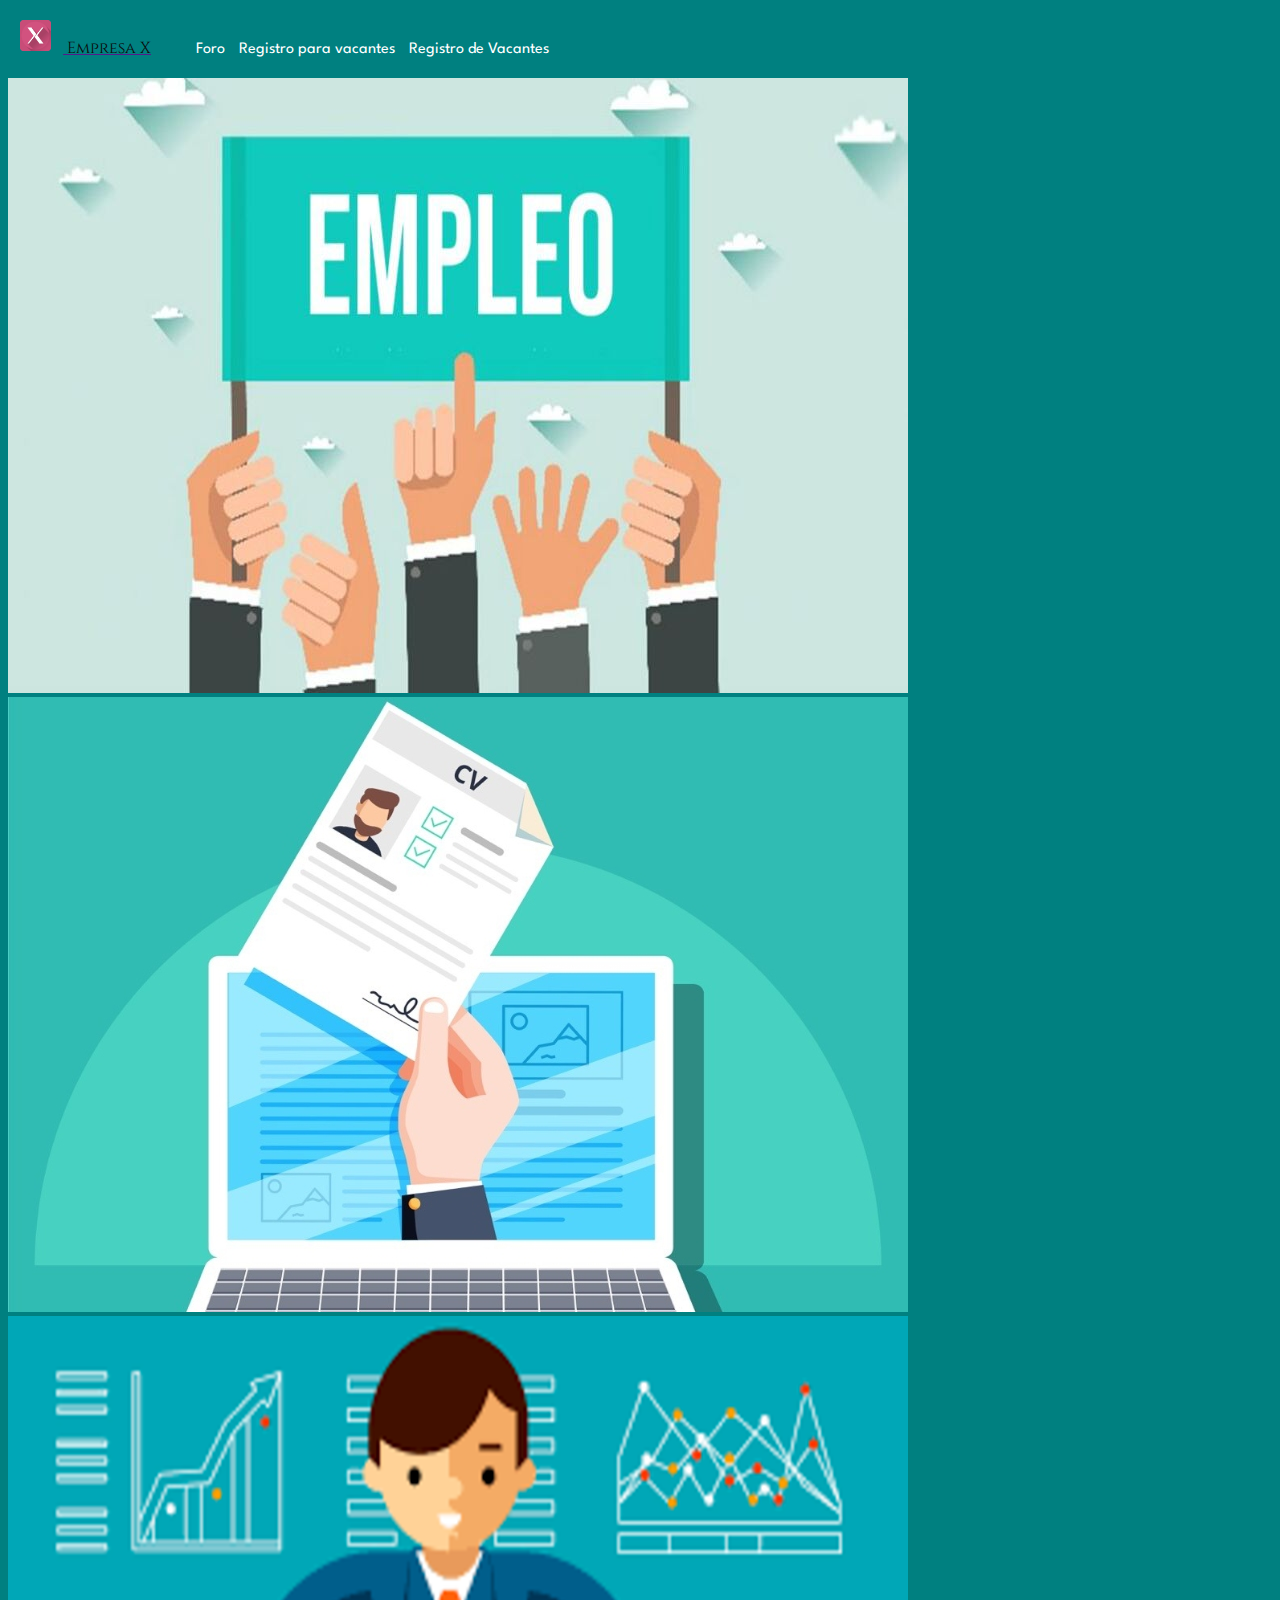
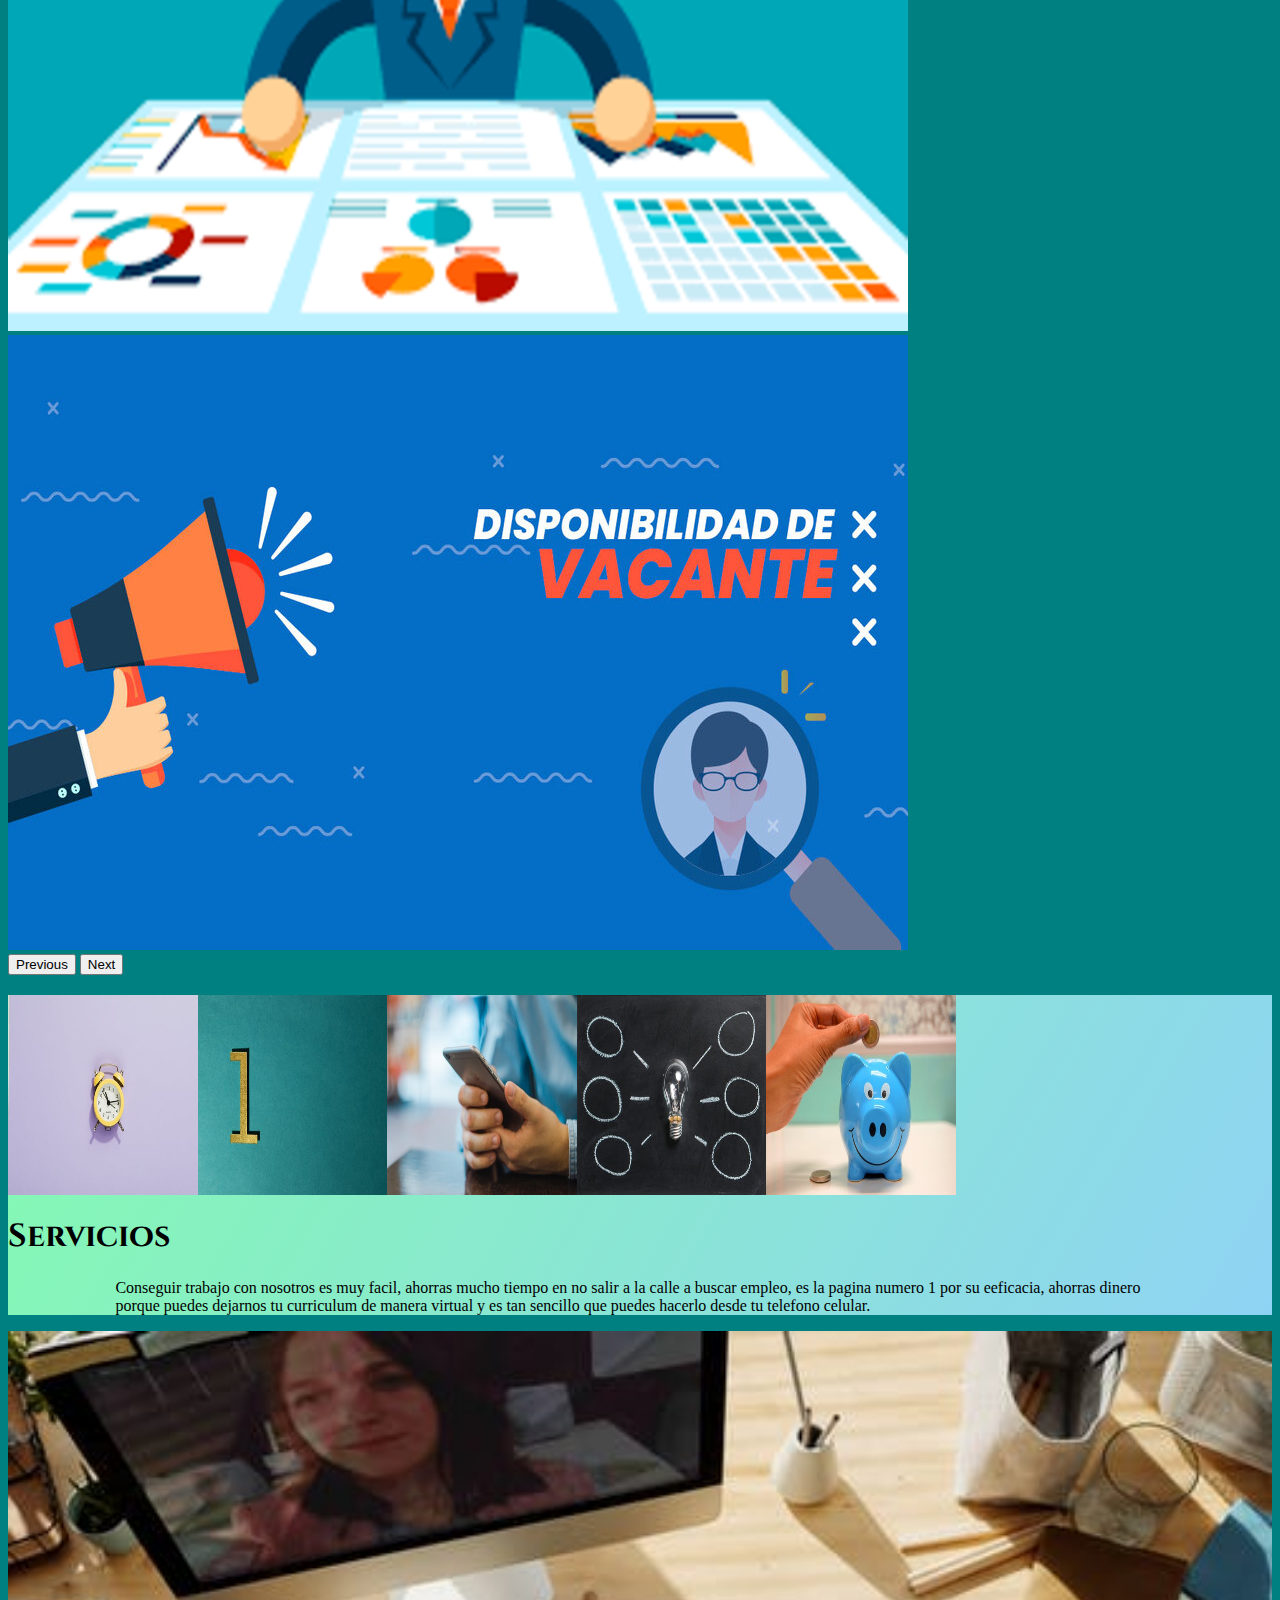
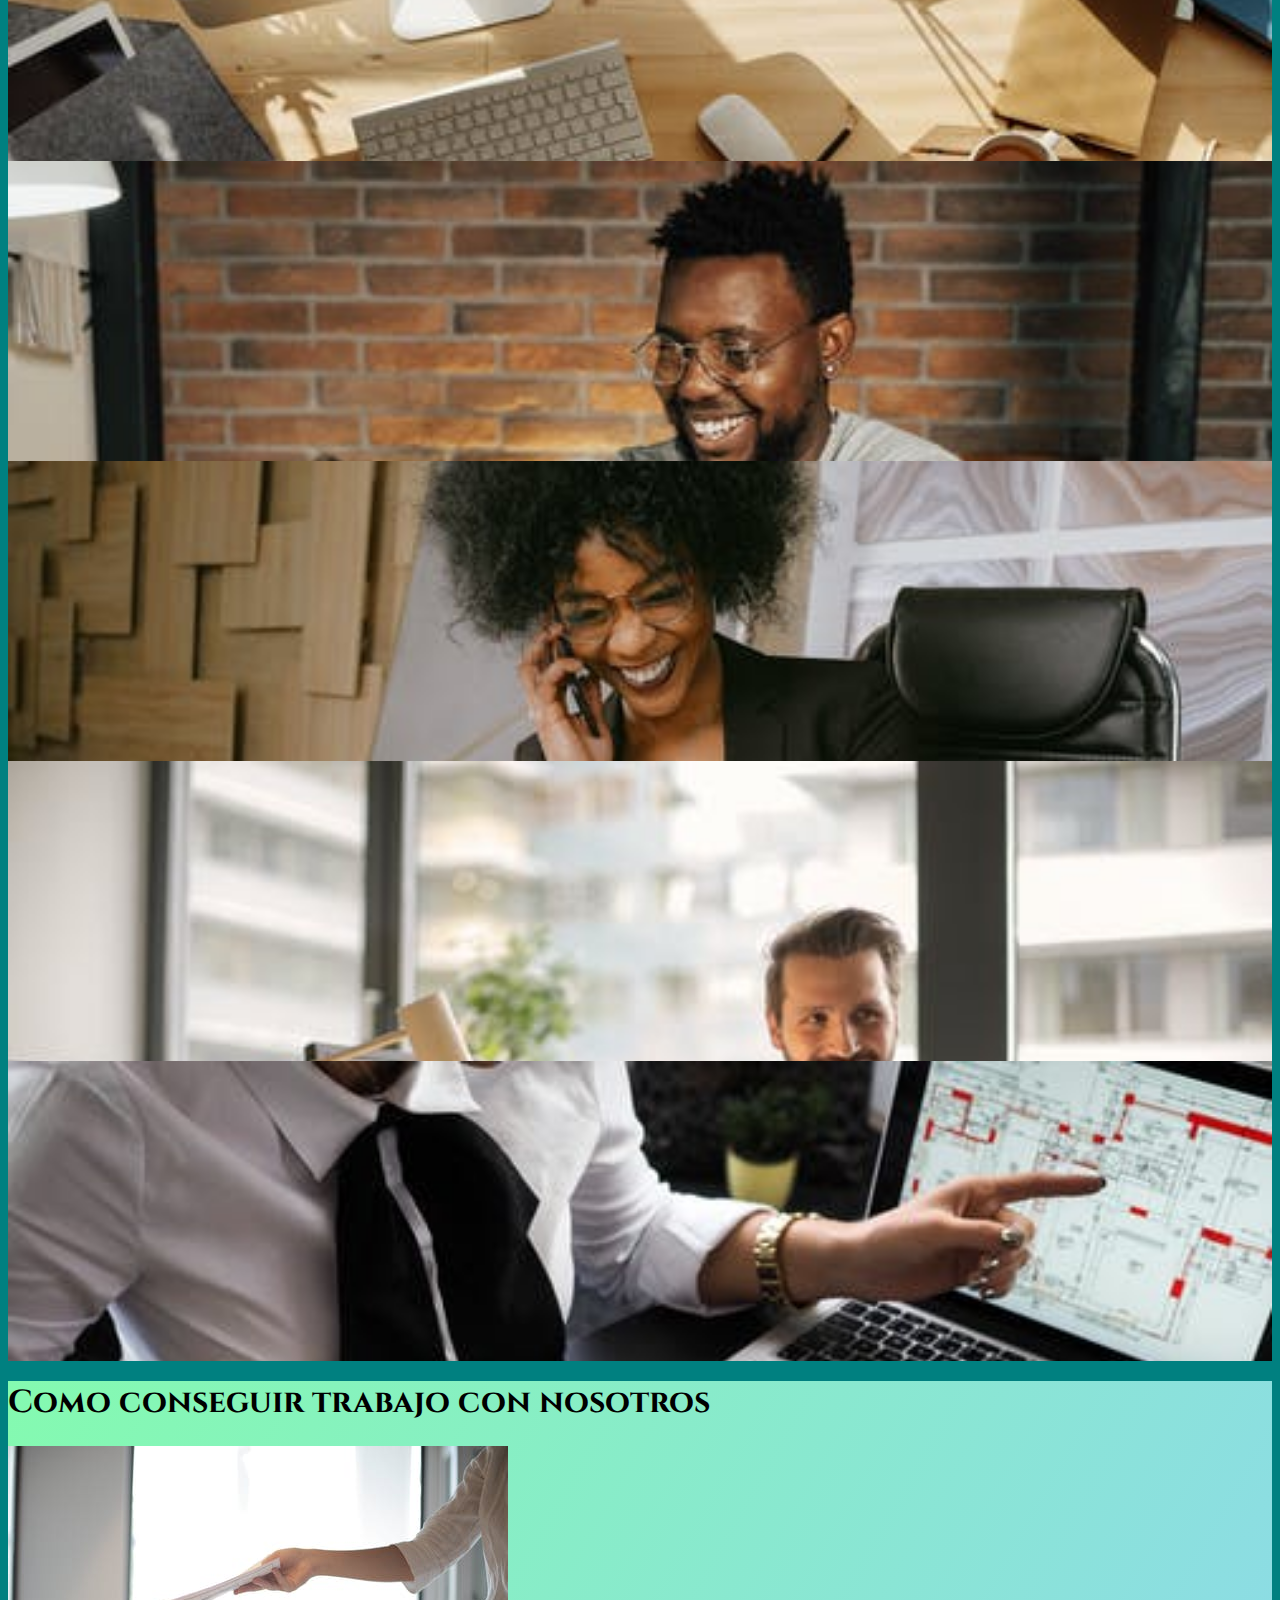
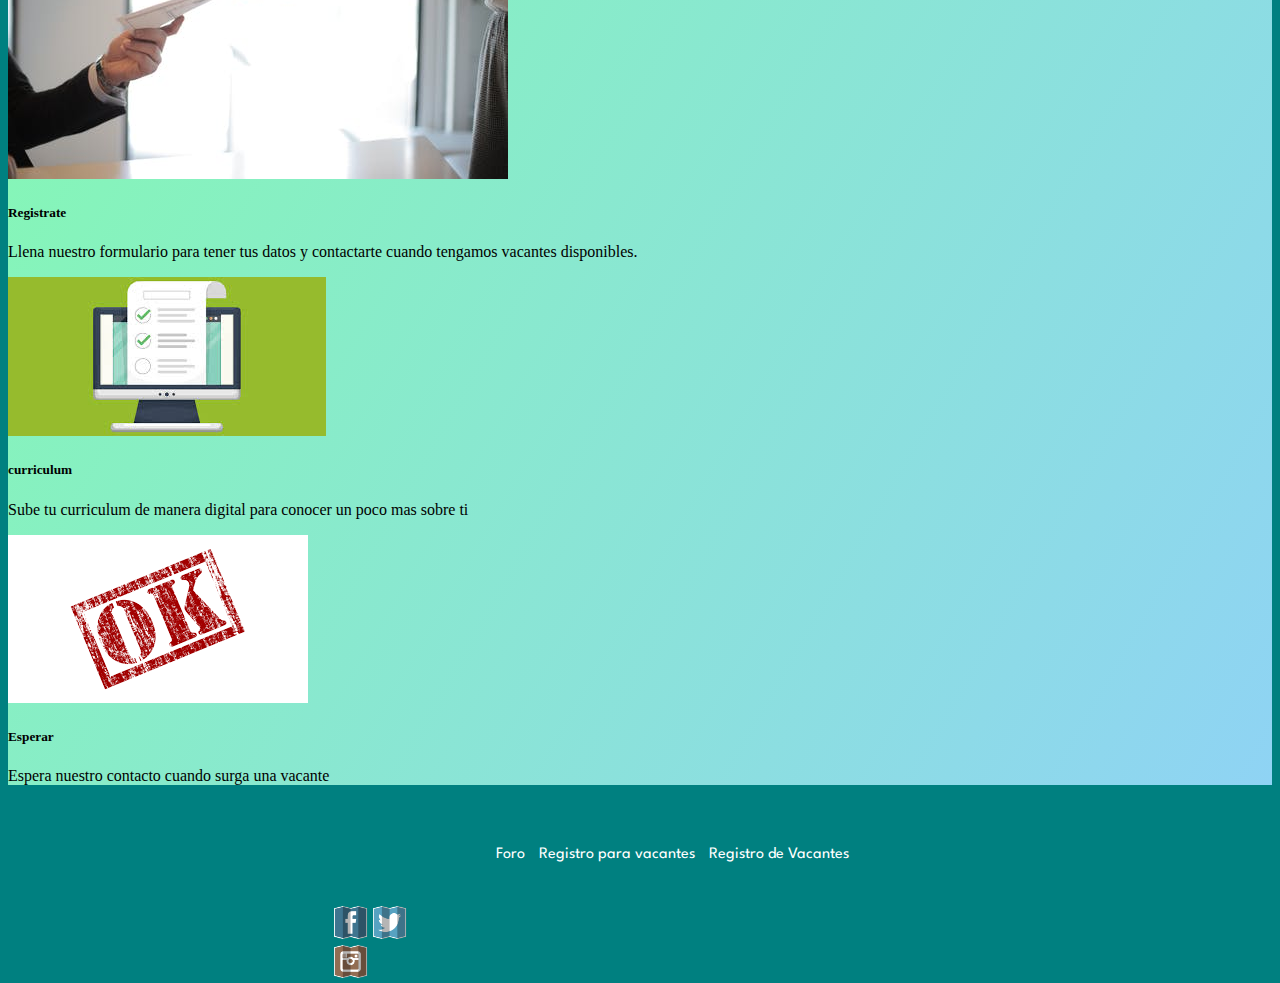
<file: index.html>
<!DOCTYPE html>
<html lang="en">
<head>
    <meta charset="UTF-8">
    <meta http-equiv="X-UA-Compatible" content="IE=edge">
    <meta name="viewport" content="width=device-width,initial-scale=1.0">
    <meta name="description" content="Vacantes">
    <meta name="autor" content="Empresa X">
    <meta name="keywords" content="Empresa X vacantes"> <!-- SEO -->
    <link rel="stylesheet" href="css/style.css">
    <!--bootstrap-->
    <link href="https://cdn.jsdelivr.net/npm/bootstrap@5.0.1/dist/css/bootstrap.min.css" rel="stylesheet" integrity="sha384-+0n0xVW2eSR5OomGNYDnhzAbDsOXxcvSN1TPprVMTNDbiYZCxYbOOl7+AMvyTG2x" crossorigin="anonymous">
    <script src="https://cdn.jsdelivr.net/npm/bootstrap@5.0.1/dist/js/bootstrap.bundle.min.js" integrity="sha384-gtEjrD/SeCtmISkJkNUaaKMoLD0//ElJ19smozuHV6z3Iehds+3Ulb9Bn9Plx0x4" crossorigin="anonymous"></script>
    <link href="image/xlogo.png" rel="icon" sizes="50x50">
    <link rel="preconnect" href="https://fonts.gstatic.com">
    <link href="https://fonts.googleapis.com/css2?family=Cinzel:wght@500&family=Spartan&display=swap" rel="stylesheet">
    <title>Empresa X</title>
</head>
<body id="body">
 <!--menu-->
<div class="div1">
<nav id="navmenu">
  <a id="logom" href="" class="navbar-brand col">
    <img src="image/xlogo.png" alt="X" id="imgLogo">
    <span id="menux" style="color: #0a0a0a;">Empresa X</span>
  </a>
<header>
  <nav id="menu" class="text-center">	
    <ul>
      <li><a style="text-decoration:none" class="om" href="https://www.facebook.com/105346091770110/posts/105347538436632/">Foro</a></li>
      <li><a style="text-decoration:none" class="om" href="formulario.html">Registro para vacantes</a></li>
      <li><a style="text-decoration:none" class="om" href="formulariov.html">Registro de Vacantes</a></li>
    </ul>
  </nav>		
</header>
</nav>
    <!--slider--> 
    <div id="carouselExampleInterval" class="carousel slide" data-bs-ride="carousel">
        <div class="carousel-inner">
          <div class="carousel-item active" data-bs-interval="10000">
            <img src="image/s1.jpg" class="d-block w-100" alt="Vacantes">
          </div>
          <div class="carousel-item" data-bs-interval="2000">
            <img src="image/s2.jpg" class="d-block w-100" alt="Vacantes">
          </div>
          <div class="carousel-item">
            <img src="image/s3.png" class="d-block w-100" alt="Vacantes">
          </div>
          <div class="carousel-item">
            <img src="image/s4.jpg" class="d-block w-100" alt="Vacantes">
          </div>
        </div>
        <button class="carousel-control-prev" type="button" data-bs-target="#carouselExampleInterval" data-bs-slide="prev">
          <span class="carousel-control-prev-icon" aria-hidden="true"></span>
          <span class="visually-hidden">Previous</span>
        </button>
        <button class="carousel-control-next" type="button" data-bs-target="#carouselExampleInterval" data-bs-slide="next">
          <span class="carousel-control-next-icon" aria-hidden="true"></span>
          <span class="visually-hidden">Next</span>
        </button>
      </div>  
</div>      
  <!--descripcion de servicios--> 
  <article id="aservicios">
    <div id="imagenes-servicios">
      <img class="imagen-servicio col-md-2 mx-auto d-block imgs1" src="image/se1.jpeg" alt="Servicio 1">
      <img class="imagen-servicio col-md-2 mx-auto d-block imgs1" src="image/se2.jpeg" alt="Servicio 2">
      <img class="imagen-servicio col-md-2 mx-auto d-block imgs1" src="image/se3.jpg" alt="Servicio 3">
      <img class="imagen-servicio col-md-2 mx-auto d-block imgs1" src="image/se4.jpeg" alt="Servicio 4">
      <img class="imagen-servicio col-md-2 mx-auto d-block imgs1" src="image/se5.jpeg" alt="Servicio 5">
    </div>
    <section>
      <h1 class="text-center" id="h1servicios">Servicios</h1>
      <p id="pservicios" class="text-center">Conseguir trabajo con nosotros es muy facil, ahorras mucho tiempo en no salir a la calle a buscar empleo, es la pagina numero
        1 por su eeficacia, ahorras dinero porque puedes dejarnos tu curriculum de manera virtual y es tan sencillo que puedes
        hacerlo desde tu telefono celular.
      </p>
    </section>
  </article>
  <!--imagenes-->
  <div class="container-fluid">
    <div class="row">
      <div class="col-6 imgs" id="imgt1"></div>
      <div class="col-6">
          <div class="row">
            <div class="col-6 imgs" id="imgt2"></div>
            <div class="col-6 imgs" id="imgt3"></div>
          </div>
          <div class="row">
            <div class="col-6 imgs" id="imgt4"></div>
            <div class="col-6 imgs" id="imgt5"></div>
          </div>  
      </div>
    </div>
</div>
  <!--conseguir trabajo--> 
  <article id="aservicios">
    <section>
      <h1 class="text-center" id="h1servicios">Como conseguir trabajo con nosotros</h1>
    </section>
    <!--tarjetas (1)-->
    <article id="articulos" class="container">
      <section class="row">
          <section class="col-md-12 text-center">
              <h1 class="header-h"></h1>
          </section>
      </section>
      <section class="row justify-content-around">
          <section class="card col-md-3 shadow ">
              <img src="image/c1.jpeg" alt="Retoño" class="card-img-top">
              <section class="card-body">
                  <h5 class="card-title">Registrate</h5>
                  <p class="card-text tarjeta-texto">Llena nuestro formulario para tener 
                    tus datos y contactarte cuando tengamos vacantes disponibles.
                  </p>
              </section>
          </section>
          <!--tarjeta 2-->
          <section class="card col-md-3 shadow ">
              <img src="image/c2.jpg" alt="Retoño" class="card-img-top">
              <section class="card-body">
                  <h5 class="card-title">curriculum</h5>
                  <p class="card-text tarjeta-texto">Sube tu curriculum de manera digital 
                    para conocer un poco mas sobre ti
                  </p>
              </section>
          </section>
          <!--tarjeta 3-->
          <section class="card col-md-3 shadow ">
              <img src="image/c3.png" alt="Retoño" class="card-img-top">
              <section class="card-body">
                  <h5 class="card-title">Esperar</h5>
                  <p class="card-text tarjeta-texto">Espera nuestro contacto cuando surga una vacante</p>
              </section>
          </section>
      </section>
  </article>
  </article>
 <!--menu-->
 <div class="container-fluid">
  <div class="row">
    <div class="menu2 col-12">
      <nav id="navmenu2">
            <nav id="menu" class="text-center">	
              <ul>
                <li><a style="text-decoration:none" class="om" href="https://www.facebook.com/105346091770110/posts/105347538436632/">Foro</a></li>
                <li><a style="text-decoration:none" class="om" href="formulario.html">Registro para vacantes</a></li>
                <li><a style="text-decoration:none" class="om" href="formulariov.html">Registro de Vacantes</a></li>
              </ul>
            </nav>
      </nav>      
    </div>
    <div class="redes2 col-redes bg-success">
      <footer class="container-fluid" id="pie">
          <section class="row text-center">
              <nav class=" rs col-md-8 align-self-center justify-content-center">
                  <a href="https://es-la.facebook.com/">
                      <img src="image/Facebook-icon.png" alt="Facebook" class="imgSocial"></a>
                  <a href="https://twitter.com/?lang=es">
                      <img src="image/Twitter-icon.png" alt="twitter" class="imgSocial"></a>
                  <a href="https://www.instagram.com/?hl=es-la">
                      <img src="image/Instagram-icon.png" alt="instagram" class="imgSocial"></a>
              </nav>
          </section>
        </footer>	
    </div>
  </div>
</div> 
<!-- Start of  Zendesk Widget script -->
<script id="ze-snippet" src="https://static.zdassets.com/ekr/snippet.js?key=72e50641-d2a3-40f1-964c-8e72661f374c"> </script>
<!-- End of  Zendesk Widget script -->
</body>
</html>
</file>
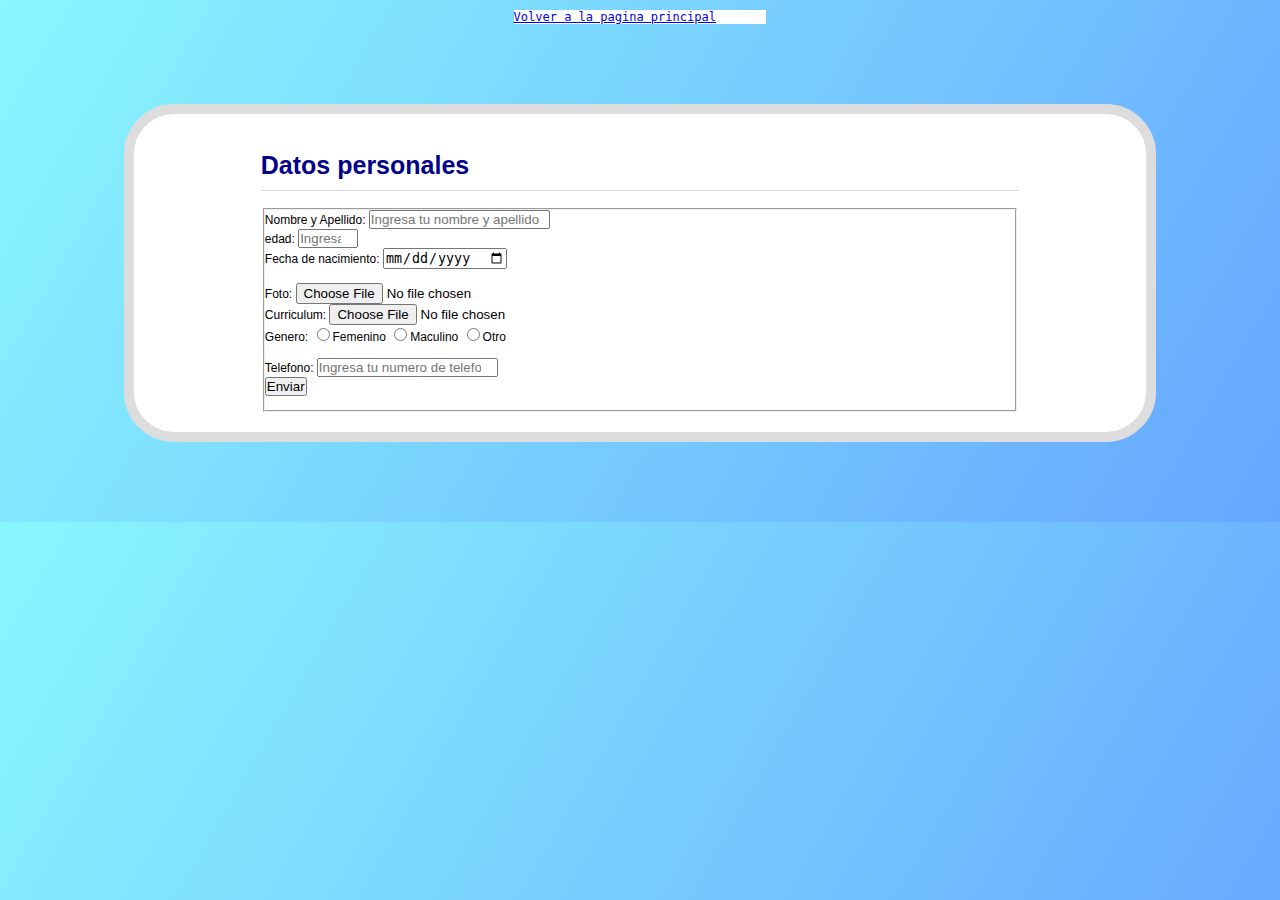
<file: formulario.html>
<!DOCTYPE html>
<html lang="en">
<head>
    <meta charset="UTF-8">
    <meta http-equiv="X-UA-Compatible" content="IE=edge">
    <meta name="viewport" content="width=device-width, initial-scale=1.0">
    <link href="https://cdn.jsdelivr.net/npm/bootstrap@5.0.1/dist/css/bootstrap.min.css" rel="stylesheet" integrity="sha384-+0n0xVW2eSR5OomGNYDnhzAbDsOXxcvSN1TPprVMTNDbiYZCxYbOOl7+AMvyTG2x" crossorigin="anonymous">
    <script src="https://cdn.jsdelivr.net/npm/bootstrap@5.0.1/dist/js/bootstrap.bundle.min.js" integrity="sha384-gtEjrD/SeCtmISkJkNUaaKMoLD0//ElJ19smozuHV6z3Iehds+3Ulb9Bn9Plx0x4" crossorigin="anonymous"></script>
    <link rel="stylesheet" href="css/styleformulario.css">
    <link href="image/xlogo.png" rel="icon" sizes="50x50">
    <title>Registro Empresa X</title>
</head>
<body>
    <nav id="pp" class="col-3 text-center">
        <a href="index.html">Volver a la pagina principal</a>
    </nav>
<article id="contenido">
  <h1>Datos personales</h1>
  <form action="" method=""><!--action> especificar un archivo destino method> metodo de envio post/get-->
      <fieldset>
          <label for="nombreApellido">Nombre y Apellido:</label>
          <input type="text" name="nombreApellido" placeholder="Ingresa tu nombre y apellido">
          <br>
        <label for="edad">edad: </label>
       <input type="number" name="edad" placeholder="Ingresa tu edad" min="0" max="110">
       <br> 
       <label for="FechaNac" id="fn">Fecha de nacimiento:</label>
       <input type="date" name="FechaNac">
       <br> 
       <br> 
       <label for="foto" id="foto">Foto:</label>
       <input type="file" name="foto">
       <br>
       <label for="archivo" id="curriculum">Curriculum:</label>
       <input type="file" name="foto">
       <br> 
       <label for="gen" id="genero">Genero:</label>
       <input type="radio" name="gen">Femenino
       <input type="radio" name="gen">Maculino
       <input type="radio" name="gen">Otro
       <br>
       <br>
       <label for="telefono">Telefono:</label>
       <input type="number" name="nombreApellido" placeholder="Ingresa tu numero de telefono">
       <br>
       <div class="form-row text-center justify-content-center">
        <button type="submit" class="btn btn-secondary">Enviar</button>
    </div> <br>
      </fieldset>
  </form>
  
</article>    
</body>
</html>
</file>
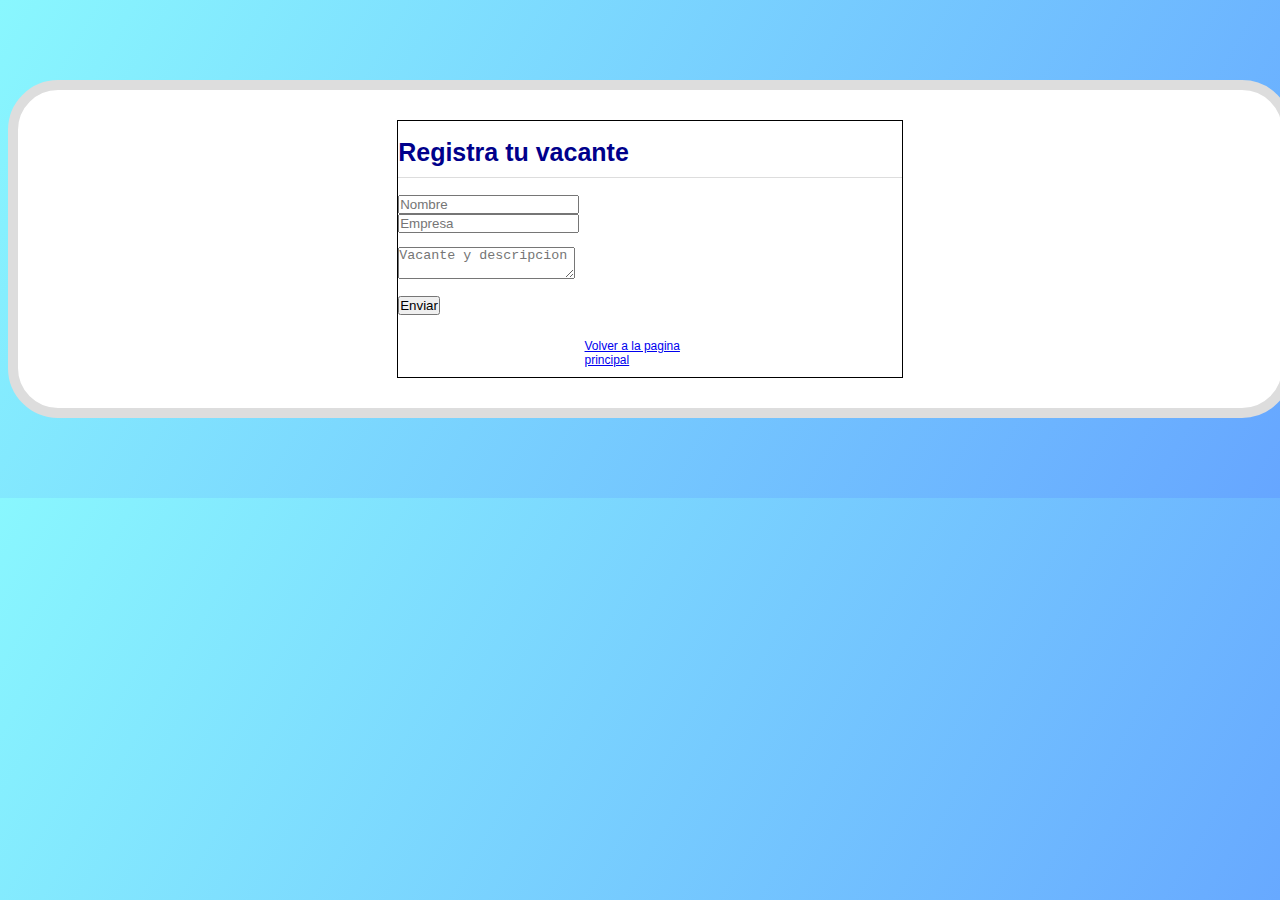
<file: formulariov.html>
<!DOCTYPE html>
<html lang="en">
<head>
    <meta charset="UTF-8">
    <meta http-equiv="X-UA-Compatible" content="IE=edge">
    <meta name="viewport" content="width=device-width, initial-scale=1.0">
    <link href="https://cdn.jsdelivr.net/npm/bootstrap@5.0.1/dist/css/bootstrap.min.css" rel="stylesheet" integrity="sha384-+0n0xVW2eSR5OomGNYDnhzAbDsOXxcvSN1TPprVMTNDbiYZCxYbOOl7+AMvyTG2x" crossorigin="anonymous">
    <script src="https://cdn.jsdelivr.net/npm/bootstrap@5.0.1/dist/js/bootstrap.bundle.min.js" integrity="sha384-gtEjrD/SeCtmISkJkNUaaKMoLD0//ElJ19smozuHV6z3Iehds+3Ulb9Bn9Plx0x4" crossorigin="anonymous"></script>
    <link rel="stylesheet" href="css/styleformulariov.css">
    <link href="image/xlogo.png" rel="icon" sizes="50x50">
    <title>Registro Vacantes</title>
</head>
<body >
    <article id="contenido">
        <section class="col-md-6" id="sec">
            <h1 class="header-h text-center">Registra tu vacante</h1>
            <form action="" method="" id="contactoForm">
                <div class="form-group row">
                    <div class="col-md-5">
                        <input type="text" class="form-control" placeholder="Nombre" required>
                    </div>
                    <div class="col">
                        <input type="email" class="form-control" placeholder="Empresa" required>
                    </div>
                </div> <br>
                <div class="form-row">
                    <textarea class="form-control" placeholder="Vacante y descripcion" required></textarea>
                </div> <br>
                <div class="form-row text-center justify-content-center">
                    <button type="submit" class="btn btn-secondary">Enviar</button>
                </div> <br>
            </form>
            <nav id="pp" class="col-3 text-center">
                <a href="index.html">Volver a la pagina principal</a>
            </nav> 
    </article> 
</body>
</html>
</file>
<file: css/style.css>
.div1{
    display: none;
}
#navmenu{
    display: flex;
    background-color: teal;
}
#navmenu2{
    display: block;
    display: flex;
    background-color: teal;
    padding: 12px;
    width: 100%;
}
#menux{
    font-family: 'Cinzel', serif;
    margin-top: 10px;
}
#logom{
    text-align: left;
    margin-top: 10px;
}
#logom2{
    text-align: right;
    margin-top: 10px;
}
#imgLogo{
    margin: 0 10px;
    height: 35px;
    width: 35px;
}
#menu{
    width: 100%;
}
#menu li{
	padding: 5px;
	display: inline-block;
    margin-top: 10px;
}
.om{
    color: white;
    font-family: 'Spartan', sans-serif;
}
#aservicios{
    background-image: linear-gradient(120deg, #84fab0 0%, #8fd3f4 100%);
}
#h1servicios{
    margin-top: 20px;
}
.imagen-servicio{
    height: 200px;
    width: 15%;
}
#imagenes-servicios{
    display: flex;
    margin-top: 20px;
}
h1{
    font-family: 'Cinzel', serif;
}
#pservicios{
    margin-top: 20px;
    margin-left: 8.5%;
    margin-right: 8.5%;
}
#imgt1{
    background: url(../image/t1.jpeg) no-repeat center top;
    background-size: cover; /*cover(cubre todo 100%ancho) contain(respecto al alto) auto, 100px (ancho) 200px (alto),*/
    min-height: 430px;
}
#imgt2{
    background: url(../image/t2.jpeg) no-repeat center top;
    background-size: cover; /*cover(cubre todo 100%ancho) contain(respecto al alto) auto, 100px (ancho) 200px (alto),*/
    min-height: 300px;
}
#imgt3{
    background: url(../image/t3.jpeg) no-repeat center top;
    background-size: cover; /*cover(cubre todo 100%ancho) contain(respecto al alto) auto, 100px (ancho) 200px (alto),*/
    min-height: 300px;
}
#imgt4{
    background: url(../image/t4.jpeg) no-repeat center top;
    background-size: cover; /*cover(cubre todo 100%ancho) contain(respecto al alto) auto, 100px (ancho) 200px (alto),*/
    min-height: 300px;
}
#imgt5{
    background: url(../image/t5.jpeg) no-repeat center top;
    background-size: cover; /*cover(cubre todo 100%ancho) contain(respecto al alto) auto, 100px (ancho) 200px (alto),*/
    min-height: 300px;
}
.hader-h{
    color: #133913;
    font-size: 40px;
    margin-top: 30px;
    font-family: 'Shadows Into Light', cursive;
    margin-bottom: 40px;
}
#pie{
    margin-top: 10px;
    min-height: 10px;
    float: right;
}
.imgSocial{
    height: 35px;
    min-height: 30px;
}
#body{
    background-color: teal;
}
.imgs:hover{
    transform: scale(1.5);
    filter: drop-shadow(2px 2px 5px rgb(0, 255, 255)) saturate(200%);
}
.imgs1:hover{
    transform: scale(1.5);
    border-radius:50px;
}
.menu2{
    display: none;
    text-align: center;
}
.col-redes{
    width: 100%;
}
.rs{
    margin-left: 15%;
    
}

@media only screen and (min-width:481px) {
    .div1{
        display: block ;
    }
    .menu2{
        display: block;
    }
    .col-redes{
        width: 33.3%;
    }
}
</file>
<file: css/styleformulario.css>
/*selector universal*/
*{margin: o; padding: 0;}

/*css-selector: 3 tipos: 1-NombreEtiqueta, 2-Clase(.), 3-Id(#)*/

#pp{
    background-color: white;
    margin: 10px 40%;
}

body{
    background-image: linear-gradient(120deg, #89f7fe 0%, #66a6ff 100%);
    font: 12px Monaco, Monospace;
}
#contenido{
    width: 60%;
    height: auto;
    display: block;
    margin: 80px auto;
    background-color: #fff;
    border: 10px solid #ddd;
    padding: 20px 10%;
    border-radius: 50px;
    font-family: 'Spartan', sans-serif;
}
h1{
    font-size: 25px;
    padding: 0 0 10px;
    color: darkblue;
    border-bottom: 1px solid #ddd;
}
h2{
    font-size: 18px;
    padding: 10px 0;
    color: #5c8a8b;
    border-bottom: 1px solid #ddd;
}
</file>
<file: css/styleformulariov.css>
/*selector universal*/
*{margin: o; padding: 0;}

/*css-selector: 3 tipos: 1-NombreEtiqueta, 2-Clase(.), 3-Id(#)*/

body{
    background-image: linear-gradient(120deg, #89f7fe 0%, #66a6ff 100%);
    font: 12px Monaco, Monospace;
}
#contenido{
    width: 80%;
    height: auto;
    display: block;
    margin: 80px auto;
    background-color: #fff;
    border: 10px solid #ddd;
    padding: 20px 10%;
    border-radius: 50px;
    font-family: 'Spartan', sans-serif;
}
h1{
    font-size: 25px;
    padding: 0 0 10px;
    color: darkblue;
    border-bottom: 1px solid #ddd;
}
h2{
    font-size: 18px;
    padding: 10px 0;
    color: #5c8a8b;
    border-bottom: 1px solid #ddd;
}
#sec{
    border: black 1px solid;
    margin: 10px 25%;
}
#pp{
    background-color: white;
    margin: 10px 37%;
}
</file>
